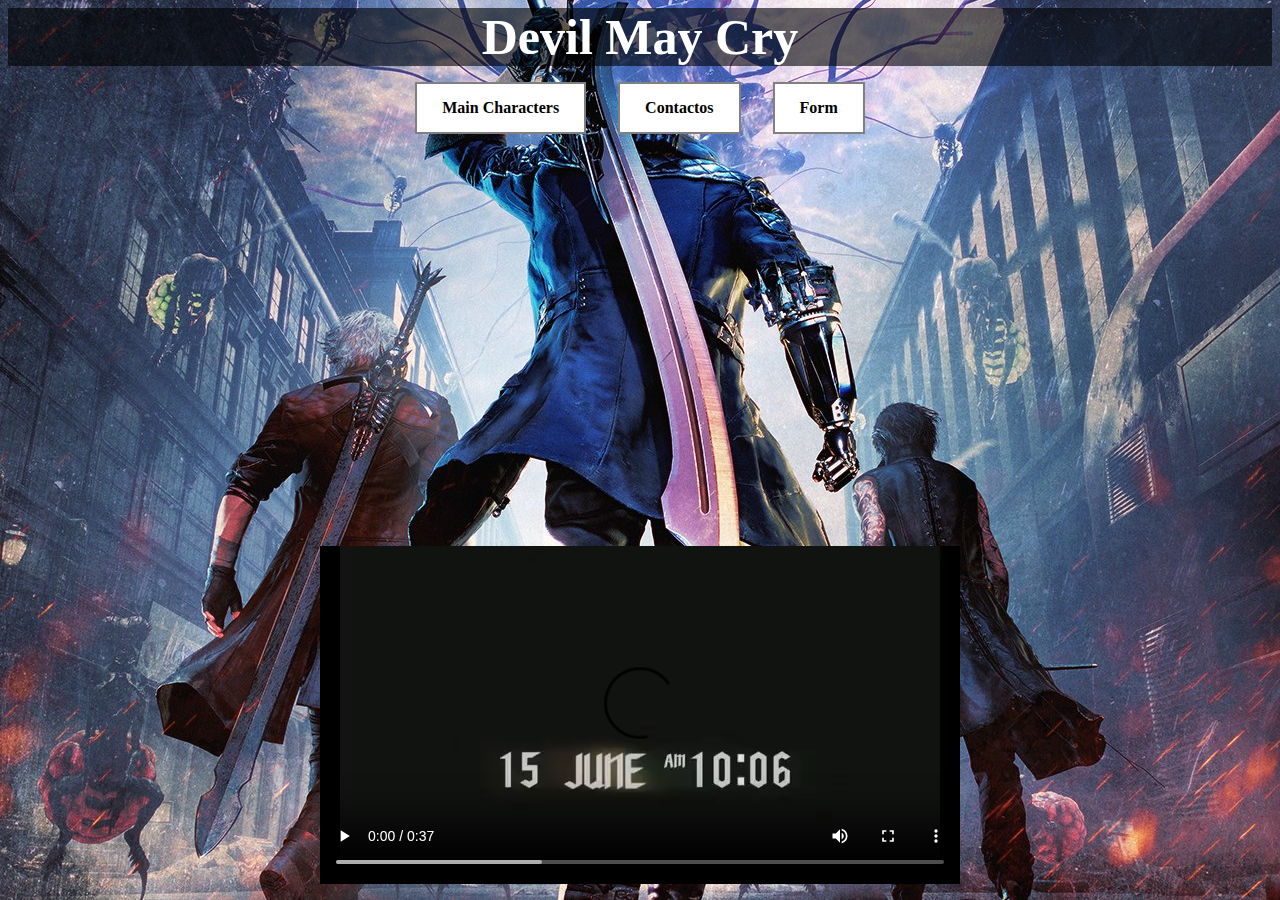
<file: Index.html>
<!DOCTYPE html>
<html>
	<head>
		<meta charset="ISO-8859-1">	<!meta charset="UTF-8">
		<title></title>
		<link href="css/format.css" type="text/css" rel="Stylesheet">
		<link href="bg.css" type="text/css" rel="Stylesheet">
	</head>
	
	<body text=white>
		<h1 id="prbg">Devil May Cry</h1>
		
		<nav id="menu">
			<p id="prb">   <A HREF = "pages/characters.html">Main Characters</A>&emsp;&emsp;<A HREF = "pages/contactos.html">Contactos</A>&emsp;&emsp;<A HREF = "pages/form.html">Form</A></p>
			<br><br><br><br><br><br><br><br><br><br><br><br><br><br><br><br><br><br><br><br><br><br>
			<video controls>
				<source id="down" src="DMCDante.mp4" type="video/mp4">
			</video>
		</nav>
	</body>
</html>
</file>
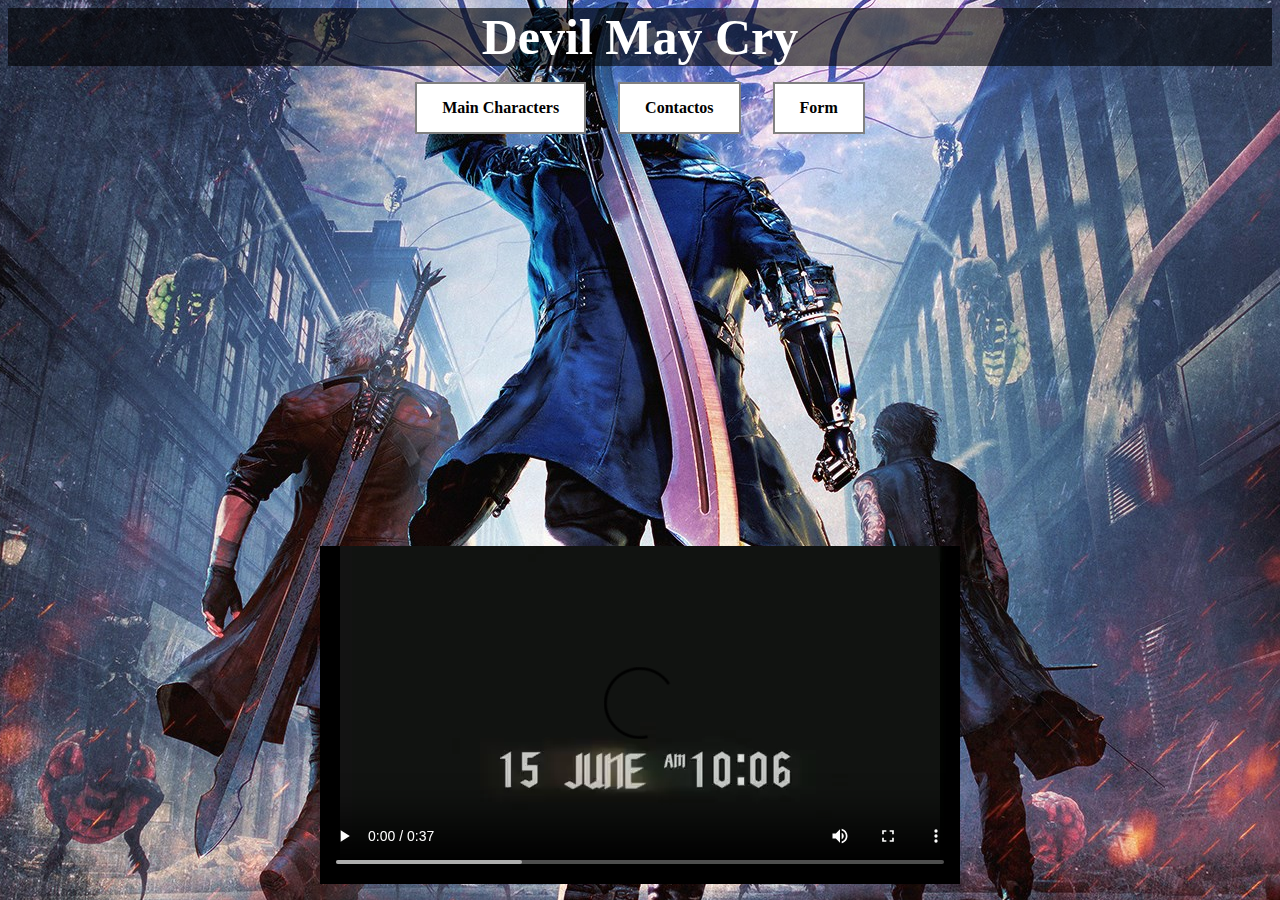
<file: index.html>
<!DOCTYPE html>
<html>
	<head>
		<meta charset="ISO-8859-1">	<!meta charset="UTF-8">
		<title></title>
		<link href="css/format.css" type="text/css" rel="Stylesheet">
		<link href="bg.css" type="text/css" rel="Stylesheet">
	</head>
	
	<body text=white>
		<h1 id="prbg">Devil May Cry</h1>
		
		<nav id="menu">
			<p id="prb">   <A HREF = "pages/characters.html">Main Characters</A>&emsp;&emsp;<A HREF = "pages/contactos.html">Contactos</A>&emsp;&emsp;<A HREF = "pages/form.html">Form</A></p>
			<br><br><br><br><br><br><br><br><br><br><br><br><br><br><br><br><br><br><br><br><br><br>
			<video controls>
				<source id="down" src="DMCDante.mp4" type="video/mp4">
			</video>
		</nav>
	</body>
</html>
</file>
<file: css/format.css>
body {
	text-align: center;
	background-image: url('dmc5bg.png');
  	background-repeat: no-repeat;
  	background-attachment: fixed;
  	background-position: center;
	
}



#divleft { 
	float:left;  
}

#divright { 
	float:right;  
}

a:link, a:visited {
  background-color: white;
  color: black;
  padding: 15px 25px;
  text-align: center;
  text-decoration: none;
  display: inline-block;
  border: 2px solid grey;
}

a:hover, a:active {
  background-color: grey;
}

h1{
	font-family: Broadway;
	color: white;
	font-size: 50px;
	background-color: rgba(0, 0, 0, 0.3);
}

#menu{

    display: block;
    margin: auto;

}

#menu ul{

    background-color: grey;
    list-style: none;
    position: absolute;
    top: 50px;
    left: 800px;

}

#prbg{
	font-weight: bold;
	color: white;
	background-color: rgba(0, 0, 0, 0.6);
    top: 50px;
    left: 800px;
	display: block;
    margin: auto;
}

#prb{
	font-weight: bold;
	color: white;
}


#legenda{

	font-size: 8px;

}

#down {

	margin-top: 1000px;

}
ul{

    list-style-type: none;

}

figure{

	border: 2px #cfcfcf solid;
	width: 1020px;
}

#frame{

    float: center;
    overflow: hidden;
    margin: 0 50 0 15px;
    background-color: grey;
    height: 1000px;
    width: 500px;
    border: none;
    background-color: transparent;

}
.divframe{
    width: 500px;
}
.divimg{
    width: 960px;

}
.divgeral{
    justify-content: center;
    display: flex;
    width: 100%;
}
</file>
<file: bg.css>
body {
	text-align: center;
	background-image: url('dmc5bg.png');
  	background-repeat: no-repeat;
  	background-attachment: fixed;
  	background-position: center;
	
}
</file>
